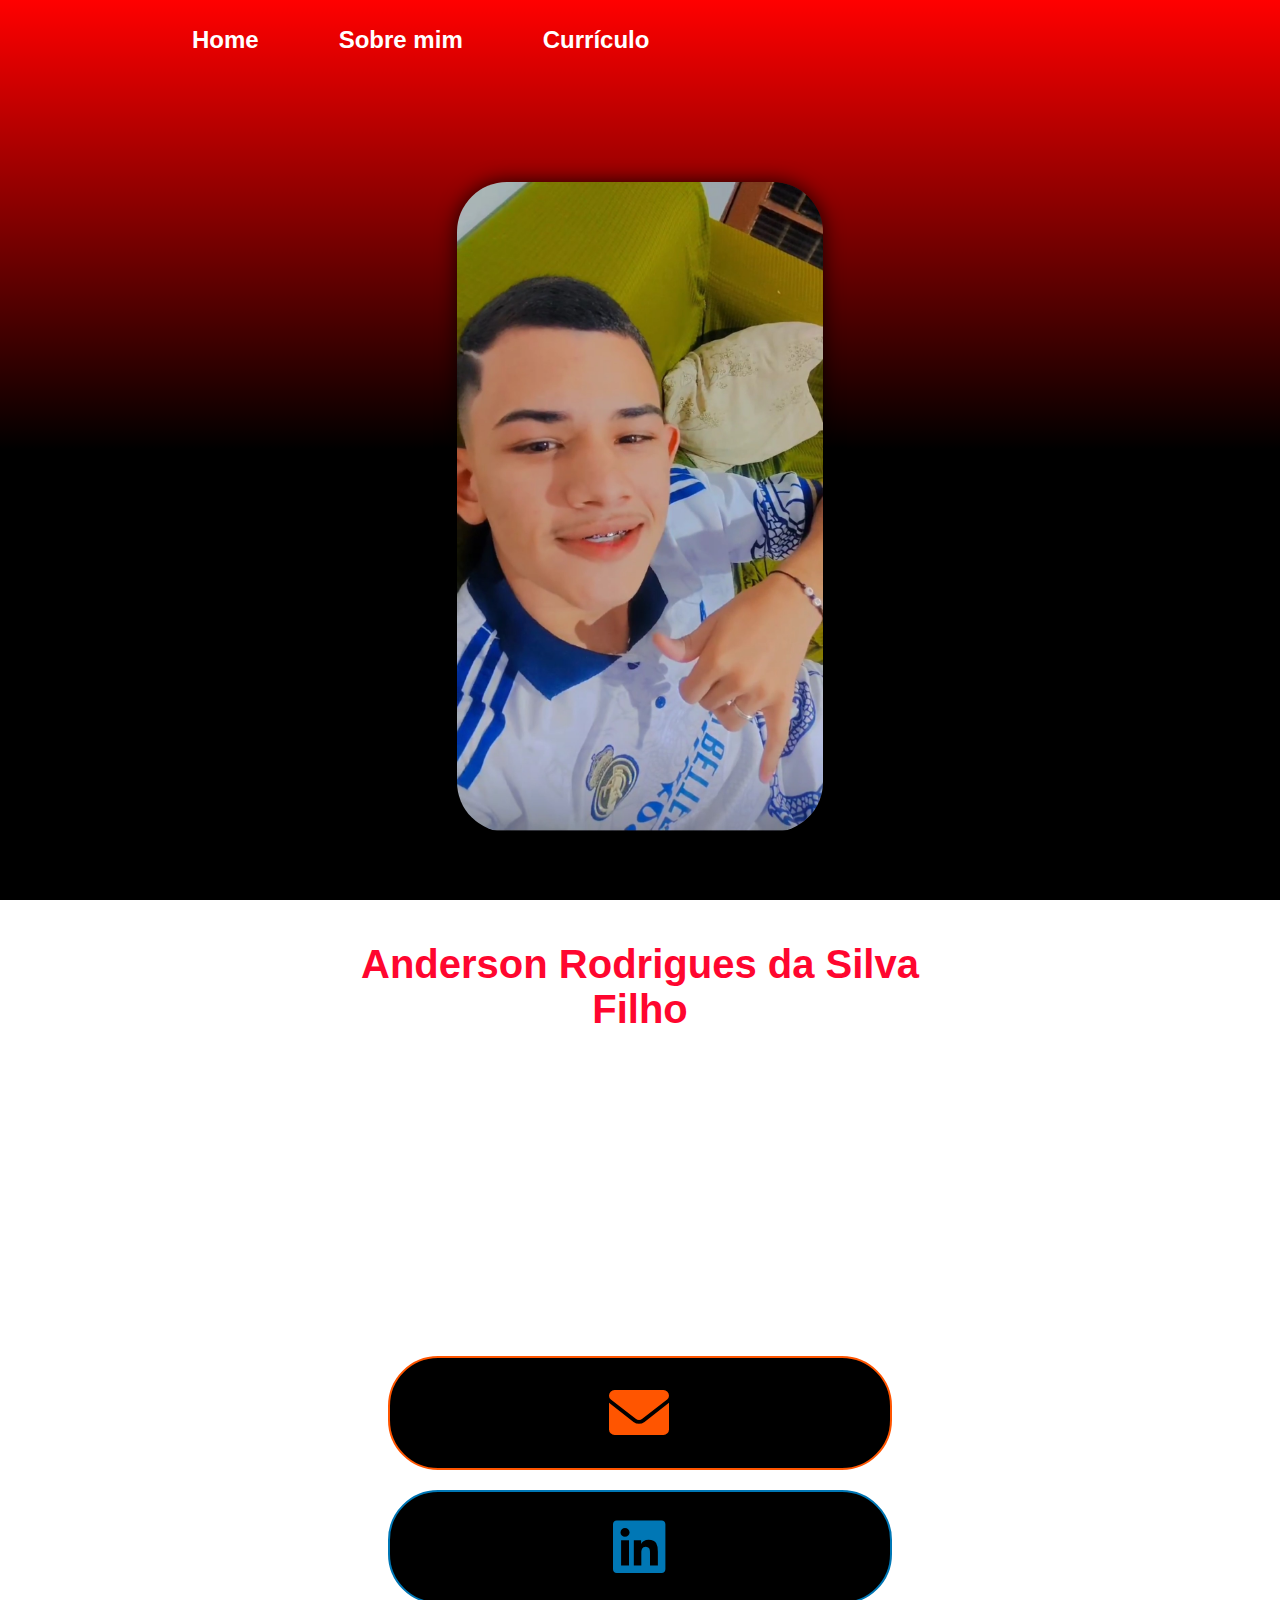
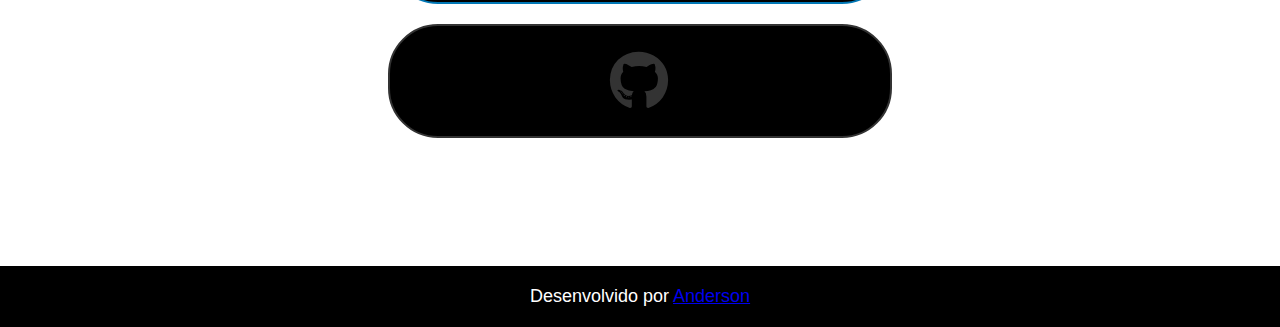
<file: Andersonportifolio2/Portfolio/index.html>
<!DOCTYPE html>
<html lang="pt-br">
<head>
    <meta charset="UTF-8">
    <meta name="viewport" content="width=device-width, initial-scale=1.0">
    <title>Anderson Portfólio</title>
    <link rel="stylesheet" href="./style/style.css">
    <link rel="stylesheet" href="https://cdnjs.cloudflare.com/ajax/libs/font-awesome/6.0.0-beta3/css/all.min.css">
</head>
<body>


        <header class="cabecalho">

        <nav class="cabecalho-menu">
           
            <a class="cabecalho-menu-links" 
            href="index.html">Home</a>

            <a class="cabecalho-menu-links" 
            href="sobremim.html">Sobre mim</a>


            <a class="cabecalho-menu-links" 
            href="curriculo.html">Currículo</a>

        </nav></header>

        <main class="conteudo">
            <section class="apresentacao-conteudo">
                <h1 class="apresentacao-conteudo-titulo">
                     <strong class="titulo-destaque">Anderson Rodrigues da Silva Filho</strong>
                </h1>
                
                <p class="apresentacao-conteudo-paragrafo">Sou um jovem de 17 anos, entusiasmado por tecnologia e com vontade e disposição de aprender e crescer profissionalmente. Tenho habilidades sólidas em tecnologia, um curso de Marketing Digital Básico e conhecimento intermediário em Pacote Office. Além disso, estou atualmente cursando Administração e tenho conhecimento básico em programação.</p>

                <div class="apresentacao-links">

                    <h2 class="apresentacao-links-conteudo"> Entre em contato:</h2>

                   

                    <a class="botao1" href="mailto:rodrigues.anderson1803@gmail.com" target="_blank">
                        <i class="fas fa-envelope"></i>
                    </a>

                    <a class="botao2" href="https://www.linkedin.com/in/anderson-rodrigues-da-silva-filho-001314286/linkedin" target="_blank">
                        <i class="fab fa-linkedin"></i>
                    </a>
                    
                    <a class="botao3" href="https://github.com/andersonrodrigues1803" target="_blank">
                        <i class="fab fa-github"></i>
                    </a>

                 
                    
                </div>

            </section>
                <img class = "imagem" src="./assets/anderson portfolio 3.jpg" alt="foto anderson">
            </main>

        <footer class="rodape">
            <p>Desenvolvido por <a href="https://github.com/andersonrodrigues1803">Anderson</a></p>
        </footer>
    
</body>
</html>
</file>
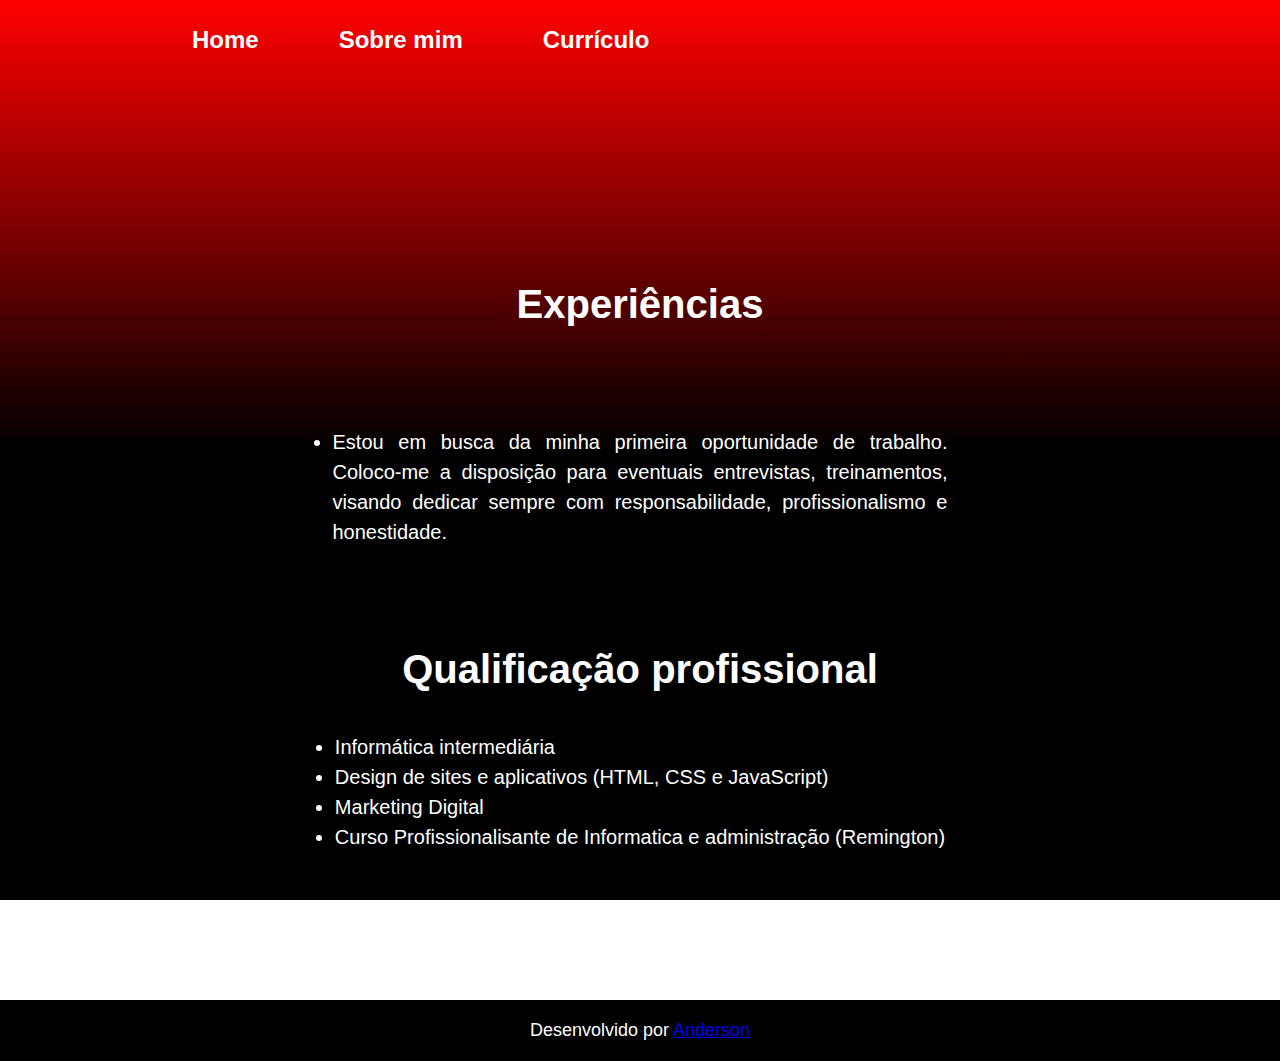
<file: Andersonportifolio2/Portfolio/curriculo.html>
<!DOCTYPE html>
<html lang="pt-br">
<head>
    <meta charset="UTF-8">
    <meta name="viewport" content="width=device-width, initial-scale=1.0">
    <title>Sobre mim</title>
    <link rel="stylesheet" href="./style/style.css">
</head>
<body>
    <header class="cabecalho">

        <nav class="cabecalho-menu">
           
            <a class="cabecalho-menu-links" 
            href="index.html">Home</a>

            <a class="cabecalho-menu-links" 
            href="sobremim.html">Sobre mim</a>


            <a class="cabecalho-menu-links" 
            href="curriculo.html">Currículo</a>

        </nav></header>

        <main class="conteudo">
            <section class="apresentacao-conteudo">
            <h1 class="apresentacao-conteudo-titulo"></h1>
            <p class="apresentacao-conteudo-texto"></p>
            <h2 class="apresentacao-conteudo-titulo">Experiências</h2>
            <p class="apresentacao-conteudo-texto">
            <ul class="apresentacao-conteudo-texto">
                <li>Estou em busca da minha primeira oportunidade de trabalho. Coloco-me a disposição para eventuais entrevistas, treinamentos, visando dedicar sempre com responsabilidade, profissionalismo e honestidade.</li>
                
            </ul>
        </p>
        <h2 class="apresentacao-conteudo-titulo">Qualificação profissional</h2>
        <div class="apresentacao-conteudo-texto3">
            <ul>
                <li>Informática intermediária</li>
                <li>Design de sites e aplicativos (HTML, CSS e JavaScript)</li>
                <li>Marketing Digital</li>
                <li>Curso Profissionalisante de Informatica e administração (Remington)</li>
            </ul>
        </div>
        
            </section>

        </main>
    
        <footer class="rodape">
            <p>Desenvolvido por <a href="https://github.com/andersonrodrigues1803">Anderson</a></p>
        </footer>
</body>
</html>
</file>
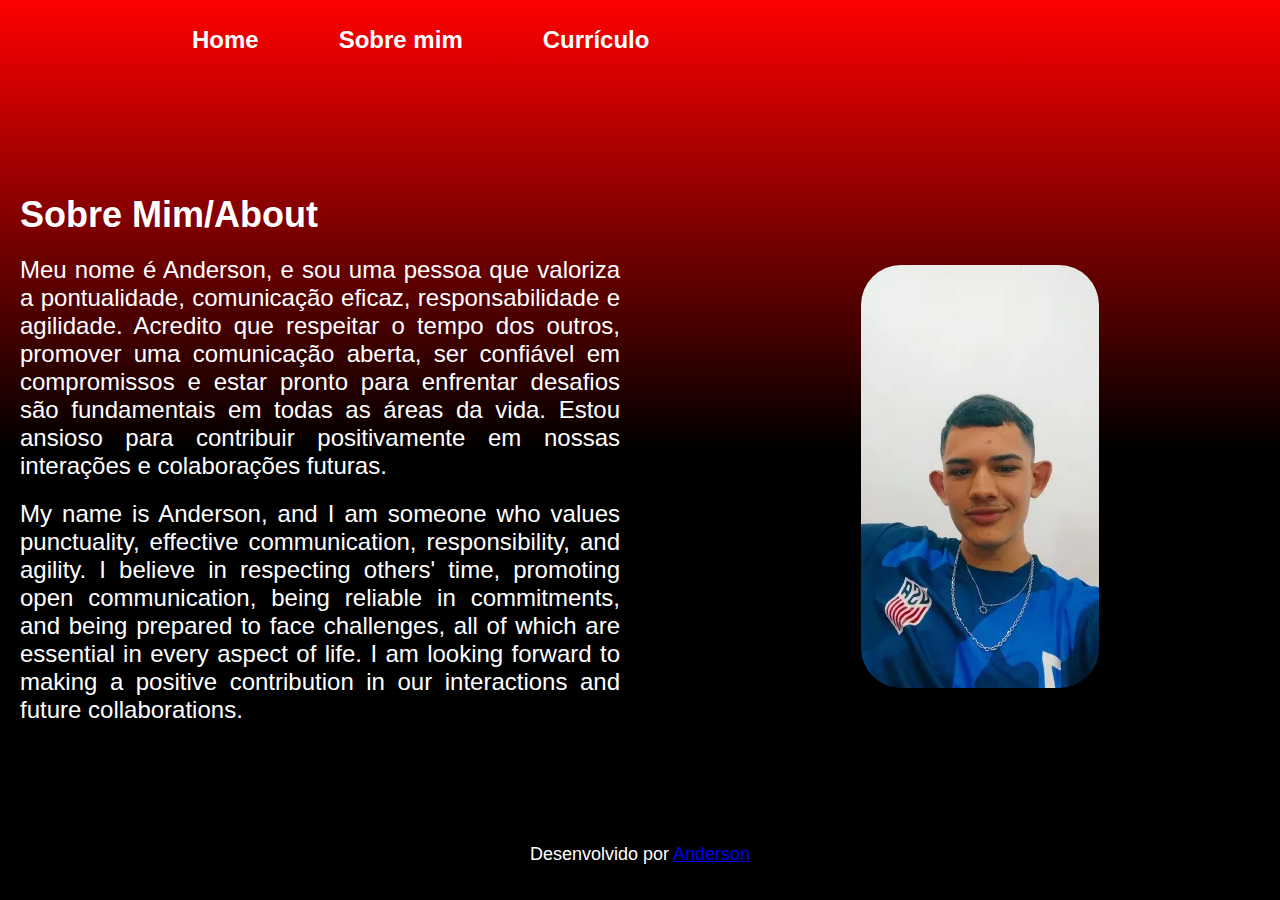
<file: Andersonportifolio2/Portfolio/sobremim.html>
<!DOCTYPE html>
<html lang="pt-br">
<head>
    <meta charset="UTF-8">
    <meta name="viewport" content="width=device-width, initial-scale=1.0">
    <title>Sobre mim</title>
    <link rel="stylesheet" href="./style/sobremim.css">
</head>
<body>
    <header class="cabecalho">

        <nav class="cabecalho-menu">
           
            <a class="cabecalho-menu-links" 
            href="index.html">Home</a>

            <a class="cabecalho-menu-links" 
            href="sobremim.html">Sobre mim</a>


            <a class="cabecalho-menu-links" 
            href="curriculo.html">Currículo</a>

        </nav></header>

        <main>
            <section class="sobre-mim">
                <div class="texto">
                    <h1 class="titulo">Sobre Mim/About</h1>
                    <p class="paragrafo">Meu nome é Anderson, e sou uma pessoa que valoriza a pontualidade, comunicação eficaz, responsabilidade e agilidade. Acredito que respeitar o tempo dos outros, promover uma comunicação aberta, ser confiável em compromissos e estar pronto para enfrentar desafios são fundamentais em todas as áreas da vida. Estou ansioso para contribuir positivamente em nossas interações e colaborações futuras.
                        <p class="paragrafo">My name is Anderson, and I am someone who values punctuality, effective communication, responsibility, and agility. I believe in respecting others' time, promoting open communication, being reliable in commitments, and being prepared to face challenges, all of which are essential in every aspect of life. I am looking forward to making a positive contribution in our interactions and future collaborations.
                        </p>
                        </p>
                </div>
                <div class="imagemsobremim">
                    <img class="fotominha1" src="./assets/anderson portfolio 4.jpg" alt="minha foto">
                </div>
            </section>
    
        <footer class="rodape">
            <p>Desenvolvido por <a href="https://github.com/andersonrodrigues1803">Anderson</a></p>
        </footer>
</body>
</html>
</file>
<file: Andersonportifolio2/Portfolio/style/style.css>
/* Importa duas fontes do Google Fonts: Krona One e Montserrsat */
@import url('https://fonts.google.com/specimen/Roboto+Slab');

/* Define estilos para todos os elementos, zerando margens e preenchimentos */
* {
    margin: 0;
    padding: 0;
}

/* Estilos para o elemento <body> */
body {
    /* Define a altura do corpo como 100% da altura visível da janela (viewport) */
    height: 100vh;

    /* Cria um gradiente de cores de cima para baixo como plano de fundo */
    background: linear-gradient(to bottom, #ff0000, #000000, #000000);

    /* Define o tamanho de fundo para cobrir toda a área disponível */
    background-size: cover;

    /* Impede a repetição do plano de fundo ao longo dos eixos */
    background-repeat: no-repeat;

    /* Fixa o plano de fundo para que ele não role com o conteúdo da página */
    background-attachment: fixed;

    /* Remove margens para o corpo */
    margin: 0;

    /* Define a cor do texto dentro do corpo como branco */
    color: rgb(255, 255, 255);

    font-family: 'Roboto Slab', sans-serif;
}


/* Define a cor do texto para elementos com a classe .titulo-destaque como d38b06 (laranja) */
.titulo-destaque {
    color: #ff062f;
}

/* Estilos para elementos com a classe .conteudo */
.conteudo {
    /* Define a altura do elemento como automática (ajustada ao conteúdo) */
    height: auto;

    /* Define a direção dos elementos filhos como coluna (de cima para baixo) */
    flex-direction: column;

    /* Define uma margem ao redor do elemento de 10% */
    margin: 10%;

    /* Transforma o elemento em um contêiner flexível */
    display: flex;

    /* Alinha os itens verticalmente no centro do contêiner */
    align-items: center;

    /* Distribui o espaço restante entre os itens horizontalmente */
    justify-content: space-between;
    gap: 30px;
}

/* Estilos para elementos com a classe .apresentacao-conteudo */
.apresentacao-conteudo {
    /* Define a largura do elemento como 615px */
    width: 615px;

    /* Transforma o elemento em um contêiner flexível com direção de coluna */
    display: flex;
    flex-direction: column;

    /* Centraliza verticalmente os elementos dentro do contêiner */
    justify-content: center;

    /* Centraliza horizontalmente os elementos dentro do contêiner */
    align-items: center;

    /* Centraliza o alinhamento do texto dentro do contêiner */
    text-align: center;

    /* Define a altura do elemento como automática (ajustada ao conteúdo) */
    height: auto;

    /* Define o espaçamento entre os elementos filhos como 40px */
    gap: 40px;

    /* Define a ordem do elemento como 2 na ordem de exibição */
    order: 2;
}

/* Estilos para elementos com a classe .apresentacao-conteudo-titulo */
.apresentacao-conteudo-titulo {
    /* Define o tamanho da fonte como 36px */
    font-size: 40px;

    /* Define a família de fontes como 'Krona One' com fallback para sans-serif */
    font-family: 'Krona One', sans-serif;

    /* Alinha o texto justificado */
    text-align: center;
}

    .apresentacao-conteudo-texto {
        font-family: 'Roboto Slab', sans-serif; /* Escolha uma fonte que você gosta */
        font-size: 20px; /* Tamanho de fonte legível */
        color: #ffffff; /* Cor do texto (preto escuro) */
        text-align: justify;
        line-height: 1.5; /* Espaçamento entre linhas para melhor legibilidade */
        gap: 30px;
        /* Outros estilos de texto, como negrito ou itálico, podem ser adicionados aqui */
        line-height: 1.5; /* Espaçamento entre linhas para melhor legibilidade */
        margin-bottom: 20px;
    }

    .apresentacao-conteudo-texto3 {
        
        font-family: 'Roboto', sans-serif; /* Escolha uma fonte que você gosta */
        font-size: 20px; /* Tamanho de fonte legível */
        color: #ffffff; /* Cor do texto (preto escuro) */
        text-align: justify;
        line-height: 1.5; /* Espaçamento entre linhas para melhor legibilidade */
        gap: 30px;
        /* Outros estilos de texto, como negrito ou itálico, podem ser adicionados aqui */
        line-height: 1.5; /* Espaçamento entre linhas para melhor legibilidade */
        margin-bottom: 20px;
        }

    

    

/* Estilos para elementos com a classe .apresentacao-conteudo-paragrafo */
.apresentacao-conteudo-paragrafo {
    /* Define o tamanho da fonte como 24px */
    font-size: 24px;

    /* Define a família de fontes como 'Montserrat' com fallback para sans-serif */
    font-family: 'Montserrat', sans-serif;

    /* Alinha o texto justificado */
    text-align: justify;
}


/* Iniciando estilização da ancora1 (botao1) */

/* Estilos para elementos com a classe .apresentacao-links */
.apresentacao-links {
    /* Define a largura do elemento como 500px */
    width: 500px;

    /* Transforma o elemento em um contêiner flexível com direção de coluna */
    display: flex;
    flex-direction: column;

    /* Centraliza horizontalmente os elementos dentro do contêiner */
    align-items: center;

    /* Define o espaçamento entre os elementos filhos como 20px */
    gap: 20px;


}
.apresentacao-links-conteudo {
    font-family: 'Krona One', sans-serif;
    font-weight: 400;
    font-size: 24px;
}

.imagem {
        max-width: 58%;
        width: auto;
        /* Define a altura do elemento como 650px */
    height: 650px;

    /* Alinha o conteúdo ao centro horizontalmente */
    text-align: center;

    /* Alinha os itens verticalmente ao centro */
    align-items: center;

    /* Adiciona curvatura nos cantos do elemento */
    border-radius: 50px;

    /* Adiciona uma sombra suave ao elemento */
    box-shadow: 0px 0px 20px rgba(0, 0, 0, 0.8);

    /* Adiciona uma transição suave à escala do elemento */
    transition: transform 0.3s ease-in-out;

    /* Define a posição como relativa para uso de posicionamento absoluto */
    position: relative;

    /* Define o overflow como escondido para recortar conteúdo extra */
    overflow: hidden;

    /* Define a ordem do elemento como 1 na ordem de exibição */
    order: 1;

    /* Adiciona margem inferior de 80px */
    margin-bottom: 80px;
}

.image-with-border {
        border: 2px solid #000; /* Altere a largura da borda e a cor conforme necessário */
        padding: 10px; /* Opcional: para dar um espaçamento interno à imagem */ }

        .center-content {

        
                display: flex;
                justify-content: center;
                align-items: center;
                height: 100vh; /* Define a altura da área central */}
                .center-text {
                        text-align: center;
                        position: absolute;
                        top: 50%;
                        left: 50%;
                        transform: translate(-50%, -50%);
                      }

                      /* Elemento <i> dentro de elementos com a classe .botao1 */
                      
                      
    /* Estilos para elementos com a classe .botao1 */
.botao1 {
    /* Define a cor de fundo como preto */
    background-color: #000;

    /* Define a cor do texto como laranja */
    color: #ff5500;

    /* Define a largura do elemento como 500px */
    width: 500px;

    /* Define a altura do elemento como 80px */
    height: 80px;

    /* Alinha o texto ao centro horizontalmente */
    text-align: center;

    /* Alinha os itens verticalmente ao centro */
    align-items: center;

    /* Adiciona uma borda de 2px sólida laranja */
    border: 2px solid #ff5500;

    /* Define um raio de borda de 50px para criar um botão circular */
    border-radius: 50px;

    /* Define o tamanho da fonte como 36px */
    font-size: 36px;

    /* Adiciona preenchimento de 15px vertical e 0 horizontal */
    padding: 15px 0;

    /* Remove a decoração de texto (sublinhado) */
    text-decoration: none;

    /* Define a família de fontes como 'Rock Salt' com fallback para cursive */
    font-family: 'Rock Salt', cursive;

    /* Define um espaçamento entre as letras */
    letter-spacing: 2px;

    /* Transforma o texto em letras maiúsculas */
    text-transform: uppercase;

    /* Define a posição como relativa para uso de posicionamento absoluto */
    position: relative;

    /* Define o overflow como escondido para recortar conteúdo extra */
    overflow: hidden;
}


/* Pseudo-elemento ::before para elementos com a classe .botao1 */
.botao1::before {
    /* Adiciona um conteúdo vazio ao pseudo-elemento */
    content: "";

    /* Define a posição como absoluta para posicionamento personalizado */
    position: absolute;

    /* Define a posição superior do pseudo-elemento como 0 */
    top: 0;

    /* Define a posição esquerda do pseudo-elemento como -100% (fora da tela) */
    left: -100%;

    /* Define a largura do pseudo-elemento como 100% */
    width: 100%;

    /* Define a altura do pseudo-elemento como 100% */
    height: 100%;

    /* Cria um gradiente linear de 45 graus para o fundo do pseudo-elemento */
    background: linear-gradient(45deg, transparent, #ff5500);

    /* Adiciona uma transição suave de 0.5 segundos */
    transition: 0.5s;
}

/* Pseudo-elemento ::before ao passar o mouse sobre elementos com a classe .botao1 */
.botao1:hover::before {
    /* Move o pseudo-elemento completamente para a direita */
    left: 100%;
}

/* Elemento <i> dentro de elementos com a classe .botao1 */
.botao1 i {
    /* Define a posição como absoluta para posicionamento personalizado */
    position: absolute;

    /* Centraliza horizontalmente na metade do elemento pai */
    left: 50%;

    /* Centraliza verticalmente na metade do elemento pai */
    top: 50%;

    /* Move o elemento <i> 50% para a esquerda e 50% para cima */
    transform: translate(-50%, -50%);

    /* Define o tamanho da fonte como 60px */
    font-size: 60px;
}

.botao2 {
    background-color: #000;
    color: #0077B5; /* Cor padrão do LinkedIn */
    width: 500px;
    height: 80px;
    align-items: center;
    text-align: center;
    border: 2px solid #0077B5;
    border-radius: 50px;
    font-size: 36px;
    padding: 15px 0;
    text-decoration: none;
    font-family: 'Rock Salt', cursive;
    letter-spacing: 2px;
    text-transform: uppercase;
    position: relative;
    overflow: hidden;
}

.botao2::before {
    content: "";
    position: absolute;
    top: 0;
    left: -100%;
    width: 100%;
    height: 100%;
    background: linear-gradient(45deg, transparent, #0077B5);
    transition: 0.5s;
}

.botao2:hover::before {
    left: 100%;
}

.botao2 i {
    position: absolute;
    font-size: 60px;
    left: 50%;
    top: 50%;
    transform: translate(-50%, -50%);
}
    
    .botao3 {
        background-color: #000;
        align-items: center;
        color: #333; /* Cor padrão do GitHub */
        width: 500px;   
        height: 80px; 
        display: flex;
        align-items: center;
        justify-content: center;
        border: 2px solid #333;
        border-radius: 50px;
        font-size: 24px;
        padding: 15px 0;
        text-decoration: none;
        font-family: 'Rock Salt', cursive;
        letter-spacing: 2px;
        text-transform: uppercase;
        position: relative;
        overflow: hidden;
    }
    
    .botao3::before {
        content: "";
        position: absolute;
        top: 0;
        left: -100%;
        width: 100%;
        height: 100%;
        background: linear-gradient(45deg, transparent, #333);
        transition: 0.5s;
    }
    
    .botao3:hover::before {
        left: 100%;
    }
    
    .botao3 i {
        position: absolute;
        font-size: 60px;
        left: 50%;
        top: 50%;
        transform: translate(-50%, -50%);
    }
    
    /* fim da estilização ancora3(botao3) */
    
    /* inicio estilização ancora4(botao4) */
    
    .botao4 {
        background-color: #000;
        align-items: center;
        color: #25D366; /* Cor padrão do WhatsApp */
        width: 500px;   
        height: 80px; 
        display: flex;
        align-items: center;
        justify-content: center;
        border: 2px solid#25D366;
        border-radius: 50px;
        font-size: 24px;
        padding: 15px 0;
        text-decoration: none;
        font-family: 'Rock Salt', cursive;
        letter-spacing: 2px;
        text-transform: uppercase;
        position: relative;
        overflow: hidden;
    }
    
    .botao4::before {
        content: "";
        position: absolute;
        top: 0;
        left: -100%;
        width: 100%;
        height: 100%;
        background: linear-gradient(45deg, transparent, #25D366);
        transition: 0.5s;
    }
    
    .botao4:hover::before {
        left: 100%;
    }
    
    .botao4 i {
        position: absolute;
        font-size: 60px;
        left: 50%;
        top: 50%;
        transform: translate(-50%, -50%);
    }
    
    /* fim estilização ancora4(botao4) */
    
    /* inicio estilização ancora5(botao5) */
    
    
    
    /* fim estilização ancora5(botao5) */
    
    /* inicio estilização imagem */
    
    /* Estilos para elementos com a classe .imagem */

    .rodape {
        color: white;
        background-color: #000;
        display: flex;
        align-items: center;
        justify-content: center;
        text-align: center;
        font-family: 'Krona One', sans-serif;
        font-size: 18px;
        font-weight: 400;
        padding: 20px;
    }

    .rodape a:hover {
        color:#ff0000
    }

    .cabecalho {
        padding: 2% 0% 0% 15%;
    }

    .cabecalho-menu {
     display: flex;
     gap: 80px;
    }

    .cabecalho-menu-links {
        font-family: 'Montserrat', sans-serif;
        font-size: 24px;
        font-weight: 600;
        color: white;
        text-decoration: none;
    }
    .imagem:hover {
        /* Aumenta a escala do elemento em 10% */
        transform: scale(1.1);
    }
    .imagem img {
        /* Faz a imagem se ajustar mantendo a proporção */
        object-fit: cover;
    
        /* Torna a imagem um elemento de bloco */
        display: block;
    
        /* Define a largura e a altura como 100% para preencher o elemento pai */
        width: 100%;
        height: 100%;
    }
    
    /* Pseudo-elementos ::before e ::after para elementos com a classe .imagem */
    .imagem::before,
    .imagem::after {
        /* Adiciona um conteúdo vazio aos pseudo-elementos */
        content: "";
    
        /* Define a posição como absoluta para posicionamento personalizado */
        position: absolute;
    
        /* Define a largura e a altura dos pseudo-elementos como 10px */
        width: 10px;
        height: 10px;
    
        /* Adiciona uma borda de 2px sólida laranja aos pseudo-elementos */
        border: 2px solid #ff5500;
    
        /* Define o fundo dos pseudo-elementos como transparente */
        background-color: transparent;
    }
    
    /* Pseudo-elemento ::before ao canto superior esquerdo do elemento com a classe .imagem */
    .imagem::before {
        /* Posiciona o pseudo-elemento no canto superior esquerdo */
        top: 0;
        left: 0;
    
        /* Adiciona curvatura de borda no canto superior esquerdo */
        border-top-left-radius: 10px;
    
        /* Define as larguras das bordas do pseudo-elemento */
        border-width: 2px 0 0 2px;
    }
    
    /* Pseudo-elemento ::after ao canto inferior direito do elemento com a classe .imagem */
    .imagem::after {
        /* Posiciona o pseudo-elemento no canto inferior direito */
        bottom: 0;
        right: 0;
    
        /* Adiciona curvatura de borda no canto inferior direito */
        border-bottom-right-radius: 10px;
    
        /* Define as larguras das bordas do pseudo-elemento */
        border-width: 0 2px 2px 0;
    }
</file>
<file: Andersonportifolio2/Portfolio/style/sobremim.css>
/* Importa duas fontes do Google Fonts: Krona One e Montserrat */
@import url('https://fonts.google.com/specimen/Roboto+Slab');


/* Define estilos para todos os elementos, zerando margens e preenchimentos */
* {
    margin: 0;
    padding: 0;
}

/* Estilos para o elemento <body> */
body {
    /* Define a altura do corpo como 100% da altura visível da janela (viewport) */
    height: 100vh;

    /* Cria um gradiente de cores de cima para baixo como plano de fundo */
    background: linear-gradient(to bottom, #ff0000, #000000, #000000);

    /* Define o tamanho de fundo para cobrir toda a área disponível */
    background-size: cover;

    /* Impede a repetição do plano de fundo ao longo dos eixos */
    background-repeat: no-repeat;

    /* Fixa o plano de fundo para que ele não role com o conteúdo da página */
    background-attachment: fixed;

    /* Remove margens para o corpo */
    margin: 0;

    /* Define a cor do texto dentro do corpo como branco */
    color: white;

    font-family: 'Roboto Slab', sans-serif;
}

/* Espaçamento entre o cabeçalho (header) e o conteúdo principal (main) */
.cabecalho {
    padding: 2% 0% 0% 15%;
    margin-bottom: 120px; /* Adicione margem na parte inferior do cabeçalho */
}

/* Estilos para o menu do cabeçalho */
.cabecalho-menu {
    display: flex;
    gap: 80px;
}

.cabecalho-menu-links{
    font-family: 'Montserrat', sans-serif;
    font-size: 24px;
    font-weight: 600;
    color: white;
    text-decoration: none;
}

/* Espaçamento entre o conteúdo principal (main) e o rodapé (footer) */
.sobre-mim {
    display: flex;
    flex-direction: row;
    align-items: center;
    gap: 40px;
    margin-bottom: 40px; /* Adicione margem na parte inferior do conteúdo principal */
    justify-content: space-between;
}

.texto {
    flex: 1;
    padding: 20px; /* Ajuste o espaçamento conforme necessário */
    margin-bottom: 20px;
}

.titulo{
     /* Define o tamanho da fonte como 36px */
     font-size: 36px;

     /* Define a família de fontes como 'Krona One' com fallback para sans-serif */
     font-family: 'Krona One', sans-serif;
 
     /* Alinha o texto justificado */
     text-align: justify;

     /* Adicione uma margem inferior para separar do parágrafo */
     margin-bottom: 20px; /* Você pode ajustar esse valor conforme necessário */
}


.paragrafo{
     /* Define o tamanho da fonte como 24px */
     font-size: 24px;

     /* Define a família de fontes como 'Montserrat' com fallback para sans-serif */
     font-family: 'Montserrat', sans-serif;
 
     /* Alinha o texto justificado */
     text-align: justify;
     margin-bottom: 20px;
}

.imagemsobremim {
    flex: 1;
    flex-direction: row;
    text-align: center; /* Centraliza a imagem horizontalmente */
    
    position: relative; /* Permite sobrepor elementos filhos */
    overflow: hidden; /* Esconde elementos filhos que podem estender além da imagem */
    transition: 0.3s ease-in-out; /* Efeito de escurecimento com transição suave quando o mouse passa sobre a imagem */
}



.fotominha1 {
  max-width: 500px;
    height: auto;
    border-radius: 40px; /* Adiciona curvatura nos cantos do elemento */
    transition: transform 0.3s ease-in-out; /* Efeito de transição suave ao passar o mouse sobre a imagem */
    
}




/* Espaçamento entre o conteúdo principal (main) e o rodapé (footer) */
.rodape {
    color: white;
    background-color: #000;
    display: flex;
    align-items: center;
    justify-content: center;
    text-align: center;
    font-family: 'Krona One', sans-serif;
    font-size: 18px;
    font-weight: 400;
    padding: 20px;
}

.rodape a:hover {
    color: #ff0000
}
</file>
